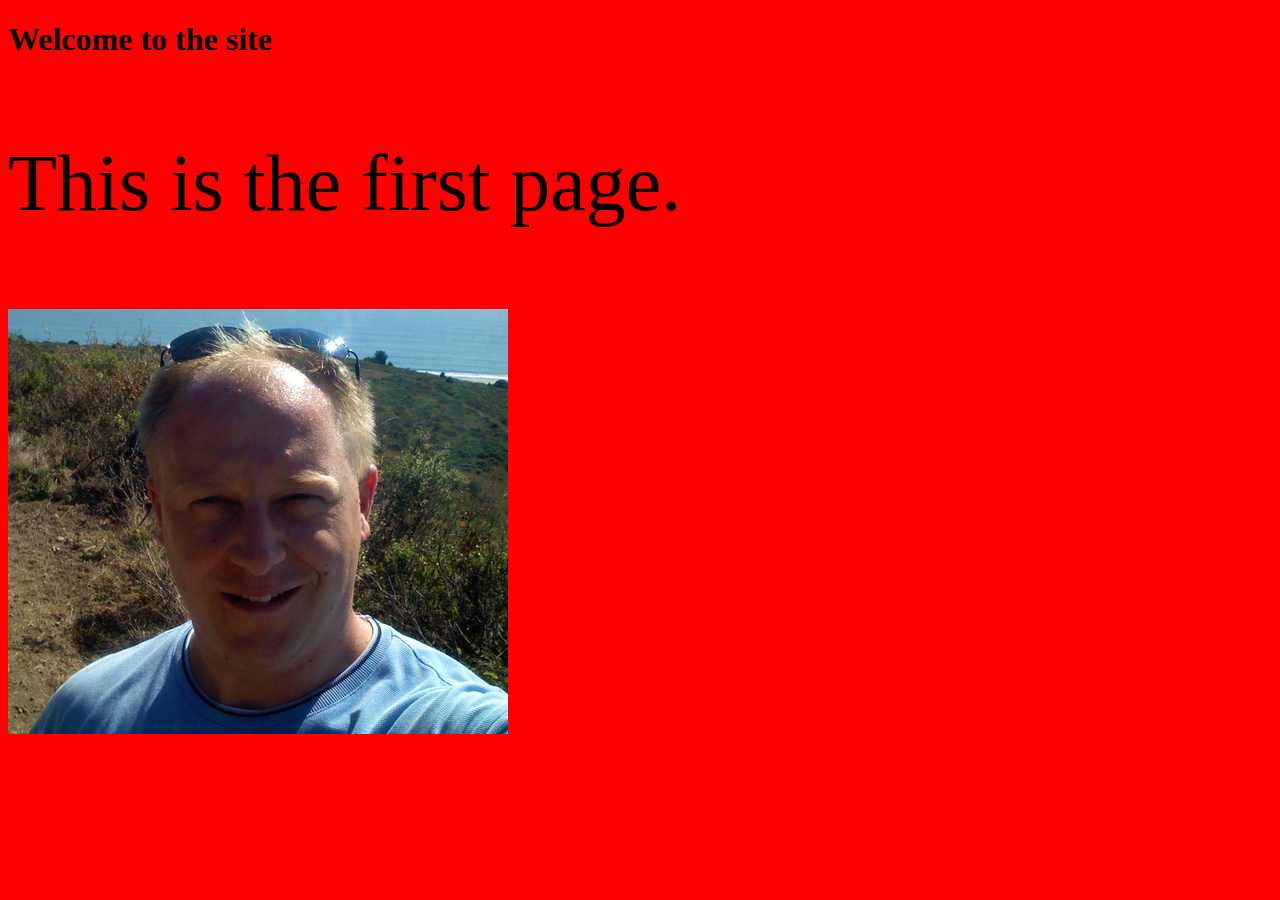
<file: index.html>
<?xml version="1.0" encoding="UTF-8"?>
<!DOCTYPE html PUBLIC "-//W3C//DTD XHTML 1.1//EN"
	"http://www.w3.org/TR/xhtml11/DTD/xhtml11.dtd">

<html xmlns="http://www.w3.org/1999/xhtml" xml:lang="en">
<head>
	<title>Matt Culbreth</title>
	<link rel="stylesheet" href="/styles.css" type="text/css" media="screen" title="no title" charset="utf-8">
</head>

<body>
	<h1>Welcome to the site</h1>
	<p id="blah">This is the first page.</p>
	<img src="/mattc_profile.jpg">
</body>
</html>
</file>
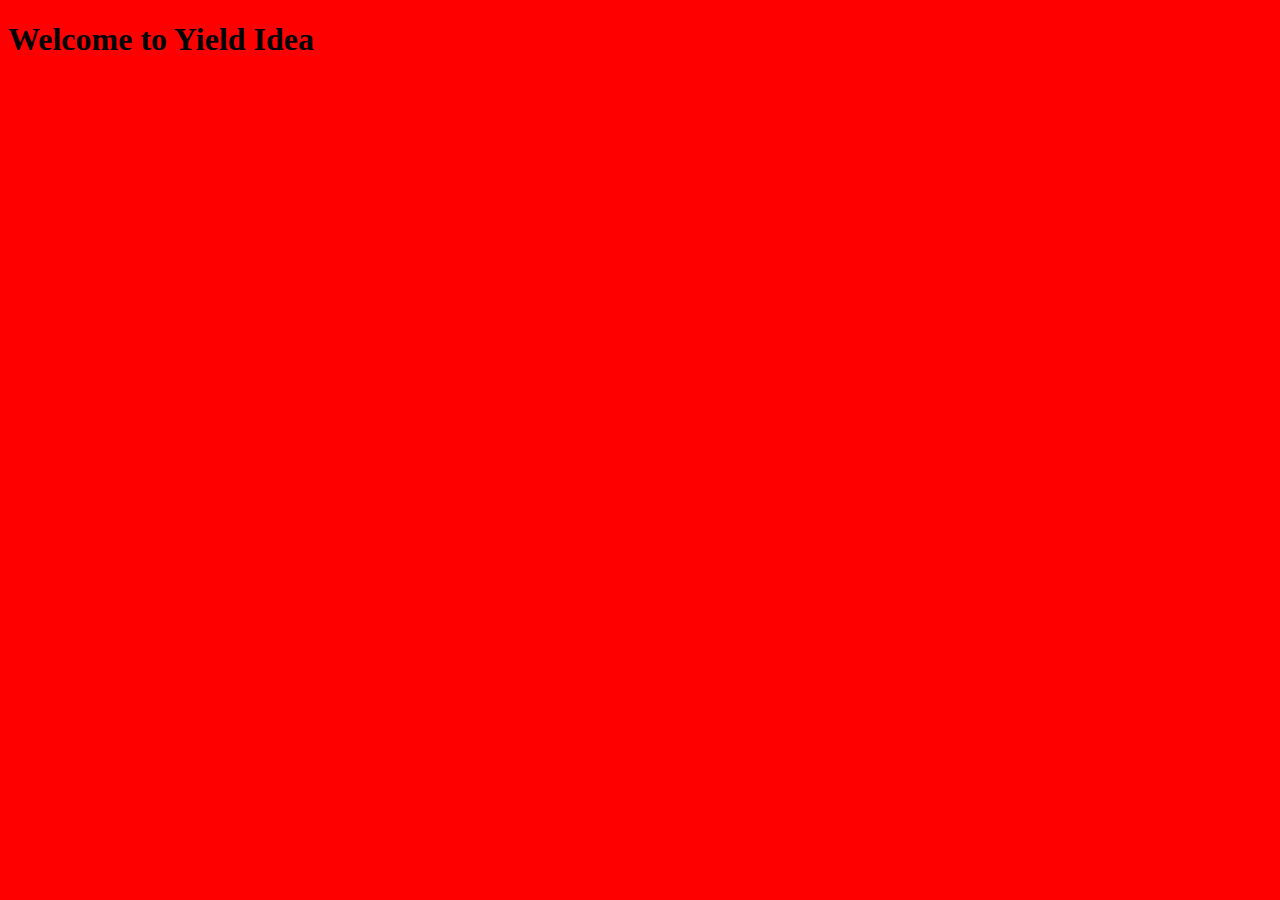
<file: animate-test/yieldidea.com/index.html>
<?xml version="1.0" encoding="UTF-8"?>
<!DOCTYPE html PUBLIC "-//W3C//DTD XHTML 1.1//EN"
	"http://www.w3.org/TR/xhtml11/DTD/xhtml11.dtd">

<html xmlns="http://www.w3.org/1999/xhtml" xml:lang="en">
<head>
	<title>Yield Idea</title>
	<link rel="stylesheet" href="/styles.css" type="text/css" media="screen" title="no title" charset="utf-8">
</head>

<body>
	<h1>Welcome to Yield Idea</h1>
</body>
</html>
</file>
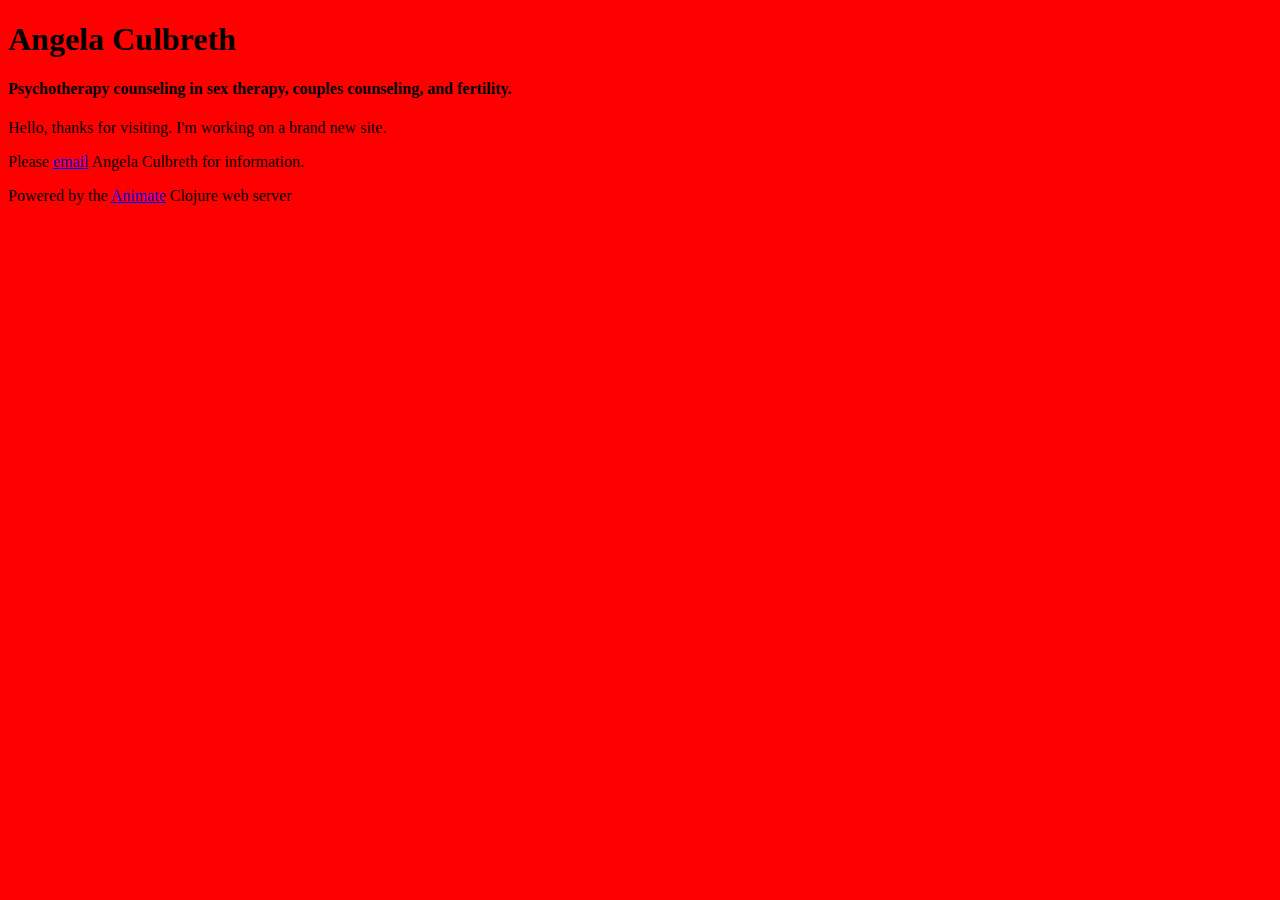
<file: animate/angelaculbreth.com/index.html>
<?xml version="1.0" encoding="UTF-8"?>
<!DOCTYPE html PUBLIC "-//W3C//DTD XHTML 1.1//EN"
	"http://www.w3.org/TR/xhtml11/DTD/xhtml11.dtd">

<html xmlns="http://www.w3.org/1999/xhtml" xml:lang="en">
<head>
	<title>Angela Culbreth</title>
	<link rel="stylesheet" href="/styles.css" type="text/css" media="screen" title="no title" charset="utf-8">
</head>

<body>
	<div id="wrap">
		<div id="main">
			<div id="content">
				<h1>Angela Culbreth</h1>
				<h4 class="message">Psychotherapy counseling in sex therapy, couples counseling, and fertility.<h4>
			</div>
			<div id="second-content">
				Hello, thanks for visiting. I'm working on a brand new site.
			</div>
			<p>Please <a href="mailto:angela@angelaculbreth.com">email</a> Angela Culbreth for information.</p>
		</div>
	</div>
	<div id="footer">
		<p>
			Powered by the <a href="http://github.com/mattc58/animate">Animate</a> Clojure web server
		</p>
	</div>
</body>
</html>
</file>
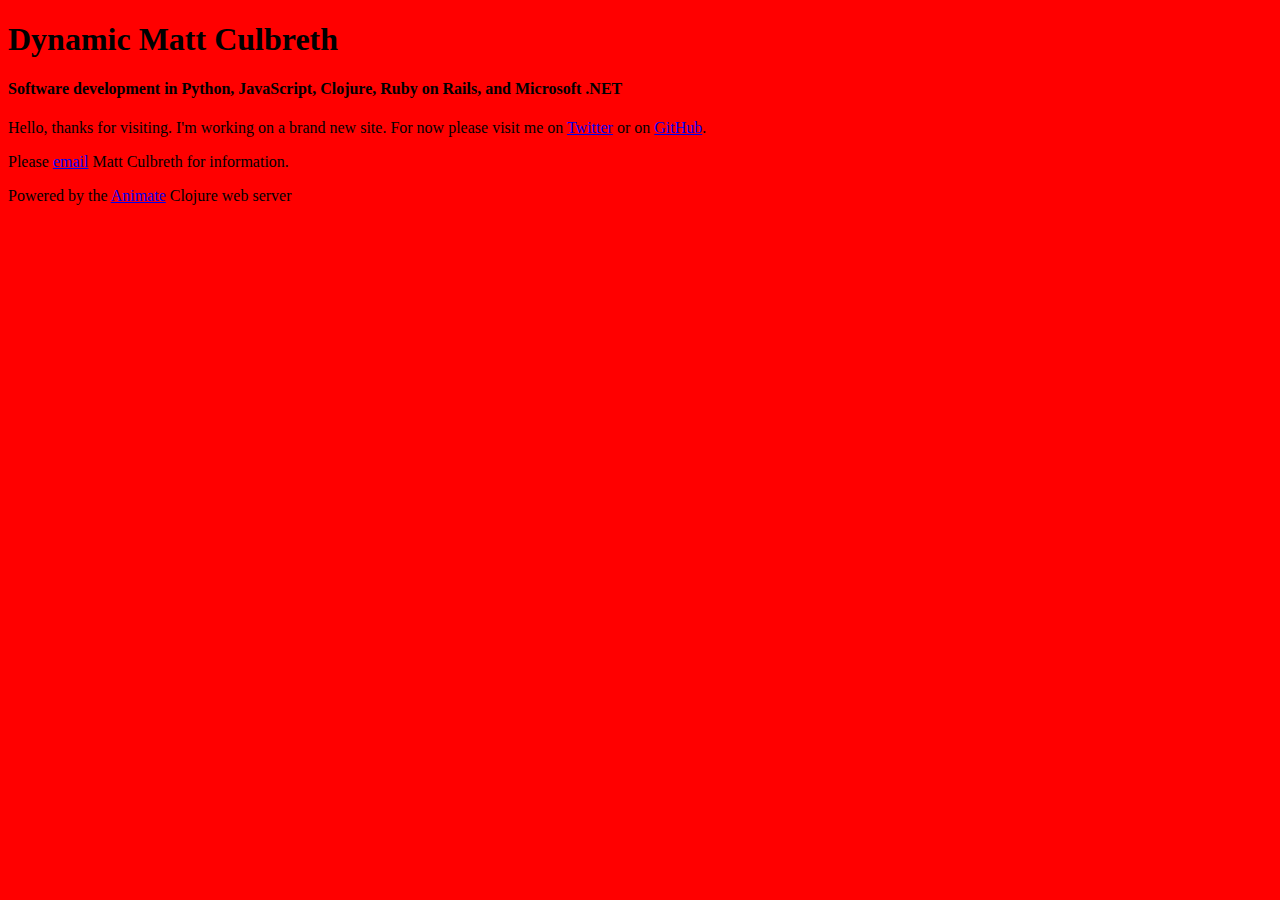
<file: animate/dynamic-mc.com/index.html>
<?xml version="1.0" encoding="UTF-8"?>
<!DOCTYPE html PUBLIC "-//W3C//DTD XHTML 1.1//EN"
	"http://www.w3.org/TR/xhtml11/DTD/xhtml11.dtd">

<html xmlns="http://www.w3.org/1999/xhtml" xml:lang="en">
<head>
	<title>Dynamic Matt Culbreth</title>
	<link rel="stylesheet" href="/styles.css" type="text/css" media="screen" title="no title" charset="utf-8">
</head>

<body>
	<div id="wrap">
		<div id="main">
			<div id="content">
				<h1>Dynamic Matt Culbreth</h1>
				<h4 class="message">Software development in Python, JavaScript, Clojure, Ruby on Rails, and Microsoft .NET<h4>
			</div>
			<div id="second-content">
				Hello, thanks for visiting. I'm working on a brand new site. For now please visit me on <a href="http://twitter.com/mattc58">Twitter</a> or on <a href="http://github.com/mattc58">GitHub</a>.
			</div>
			<p>Please <a href="mailto:mattculbreth@gmail.com">email</a> Matt Culbreth for information.</p>
		</div>
	</div>
	<div id="footer">
		<p>
			Powered by the <a href="http://github.com/mattc58/animate">Animate</a> Clojure web server
		</p>
	</div>
</body>
</html>
</file>
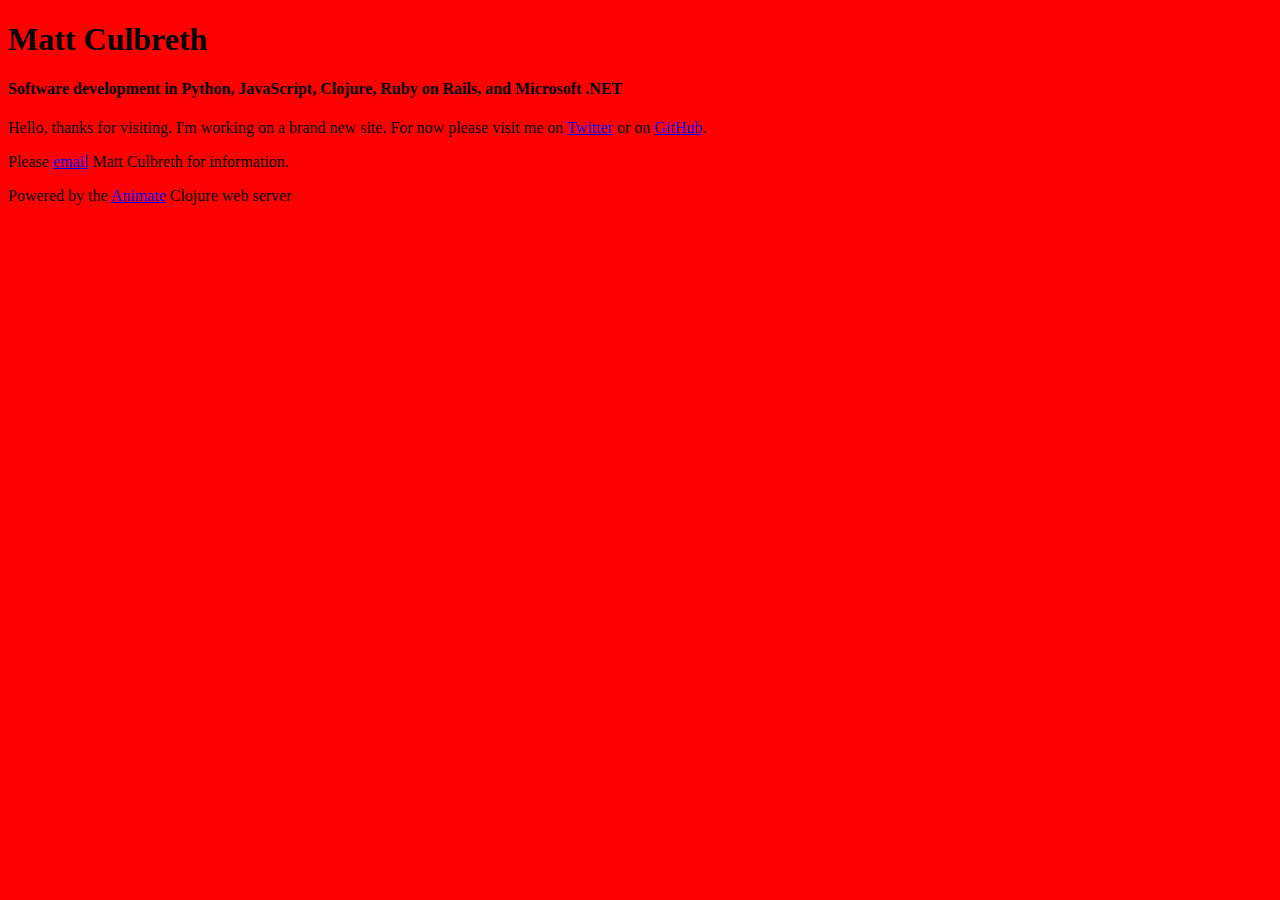
<file: animate/mattculbreth.com/index.html>
<?xml version="1.0" encoding="UTF-8"?>
<!DOCTYPE html PUBLIC "-//W3C//DTD XHTML 1.1//EN"
	"http://www.w3.org/TR/xhtml11/DTD/xhtml11.dtd">

<html xmlns="http://www.w3.org/1999/xhtml" xml:lang="en">
<head>
	<title>Matt Culbreth</title>
	<link rel="stylesheet" href="/styles.css" type="text/css" media="screen" title="no title" charset="utf-8">
</head>

<body>
	<div id="wrap">
		<div id="main">
			<div id="content">
				<h1>Matt Culbreth</h1>
				<h4 class="message">Software development in Python, JavaScript, Clojure, Ruby on Rails, and Microsoft .NET<h4>
			</div>
			<div id="second-content">
				Hello, thanks for visiting. I'm working on a brand new site. For now please visit me on <a href="http://twitter.com/mattc58">Twitter</a> or on <a href="http://github.com/mattc58">GitHub</a>.
			</div>
			<p>Please <a href="mailto:mattculbreth@gmail.com">email</a> Matt Culbreth for information.</p>
		</div>
	</div>
	<div id="footer">
		<p>
			Powered by the <a href="http://github.com/mattc58/animate">Animate</a> Clojure web server
		</p>
	</div>
</body>
</html>
</file>
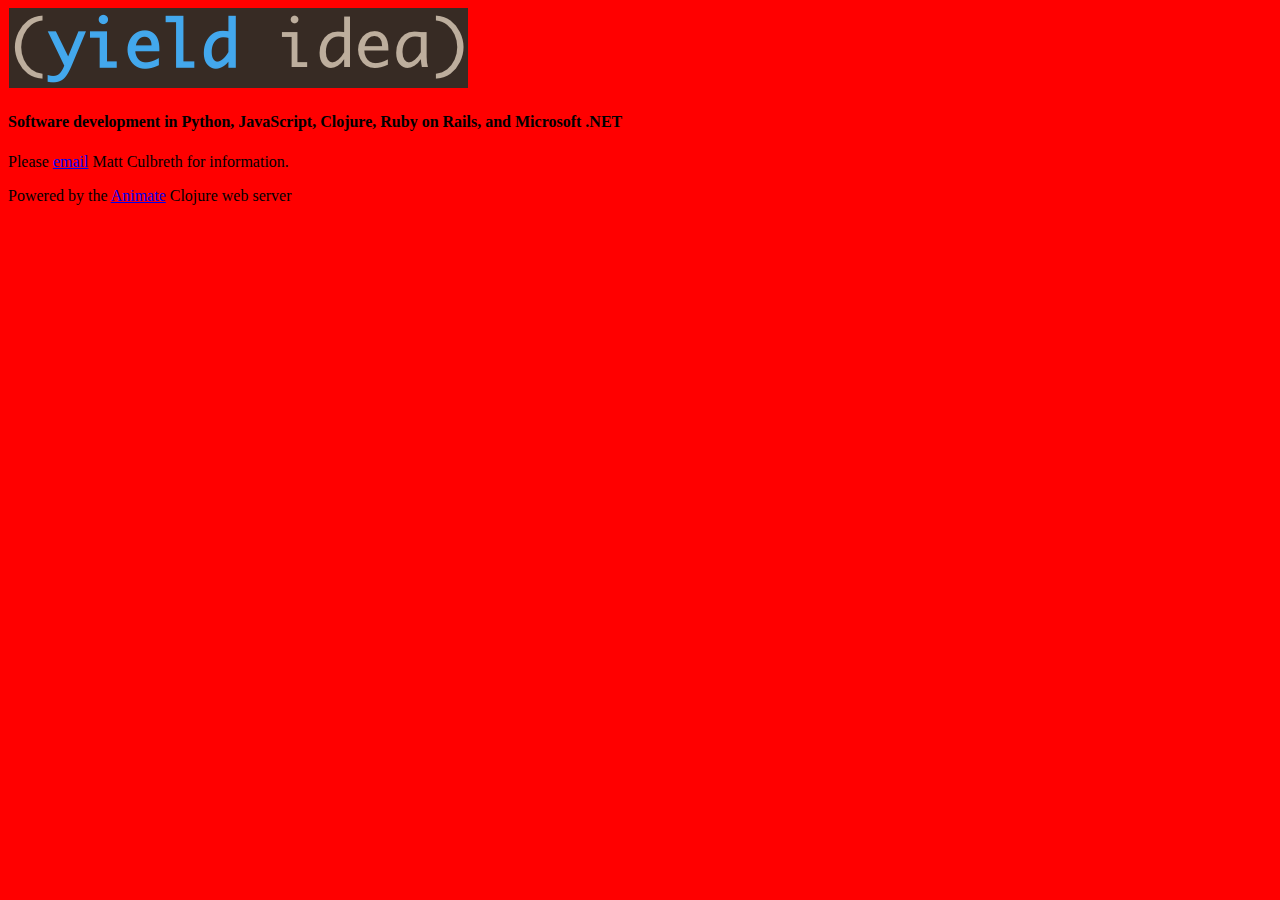
<file: animate/yieldidea.com/index.html>
<?xml version="1.0" encoding="UTF-8"?>
<!DOCTYPE html PUBLIC "-//W3C//DTD XHTML 1.1//EN"
	"http://www.w3.org/TR/xhtml11/DTD/xhtml11.dtd">

<html xmlns="http://www.w3.org/1999/xhtml" xml:lang="en">
<head>
	<title>Yield Idea</title>
	<link rel="stylesheet" href="/styles.css" type="text/css" media="screen" title="no title" charset="utf-8">
</head>

<body>
	<div id="wrap">
		<div id="main">
			<div id="content">
				<div><img src="yi_logo.png"></div>
				<h4 class="message">Software development in Python, JavaScript, Clojure, Ruby on Rails, and Microsoft .NET<h4>
			</div>
			<p>Please <a href="mailto:mattc@yieldidea.com">email</a> Matt Culbreth for information.</p>
		</div>
	</div>
	<div id="footer">
		<p>
			Powered by the <a href="http://github.com/mattc58/animate">Animate</a> Clojure web server
		</p>
	</div>
</body>
</html>
</file>
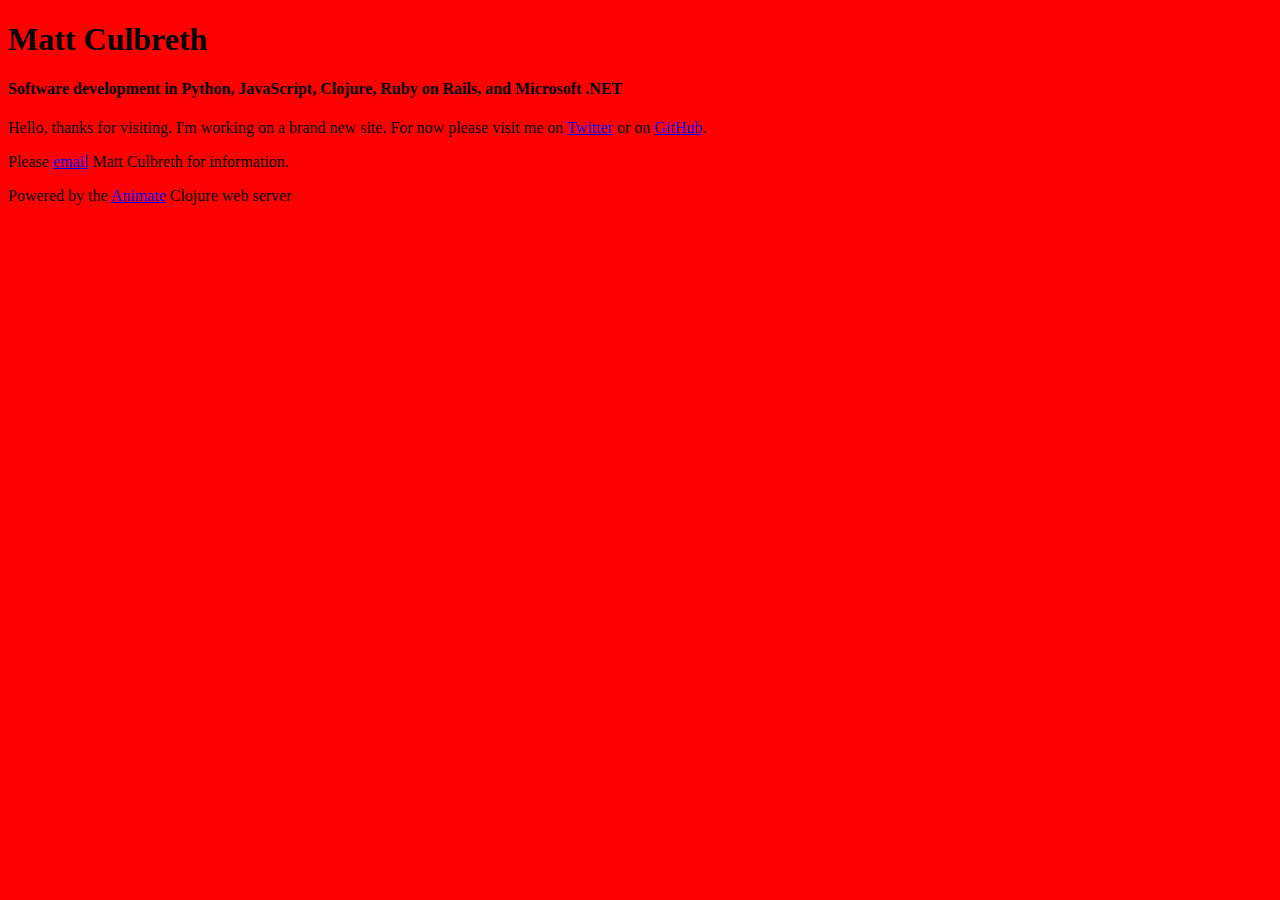
<file: animate-test/mattculbreth.com/about/index.html>
<?xml version="1.0" encoding="UTF-8"?>
<!DOCTYPE html PUBLIC "-//W3C//DTD XHTML 1.1//EN"
	"http://www.w3.org/TR/xhtml11/DTD/xhtml11.dtd">

<html xmlns="http://www.w3.org/1999/xhtml" xml:lang="en">
<head>
	<title>About Matt Culbreth</title>
	<link rel="stylesheet" href="../styles.css" type="text/css" media="screen" title="no title" charset="utf-8">
</head>

<body>
	<div id="wrap">
		<div id="main">
			<div id="content">
				<h1>Matt Culbreth</h1>
				<h4 class="message">Software development in Python, JavaScript, Clojure, Ruby on Rails, and Microsoft .NET<h4>
			</div>
			<div id="second-content">
				Hello, thanks for visiting. I'm working on a brand new site. For now please visit me on <a href="http://twitter.com/mattc58">Twitter</a> or on <a href="http://github.com/mattc58">GitHub</a>.
			</div>
			<p>Please <a href="mailto:mattculbreth@gmail.com">email</a> Matt Culbreth for information.</p>
		</div>
	</div>
	<div id="footer">
		<p>
			Powered by the <a href="http://github.com/mattc58/animate">Animate</a> Clojure web server
		</p>
	</div>
</body>
</html>
</file>
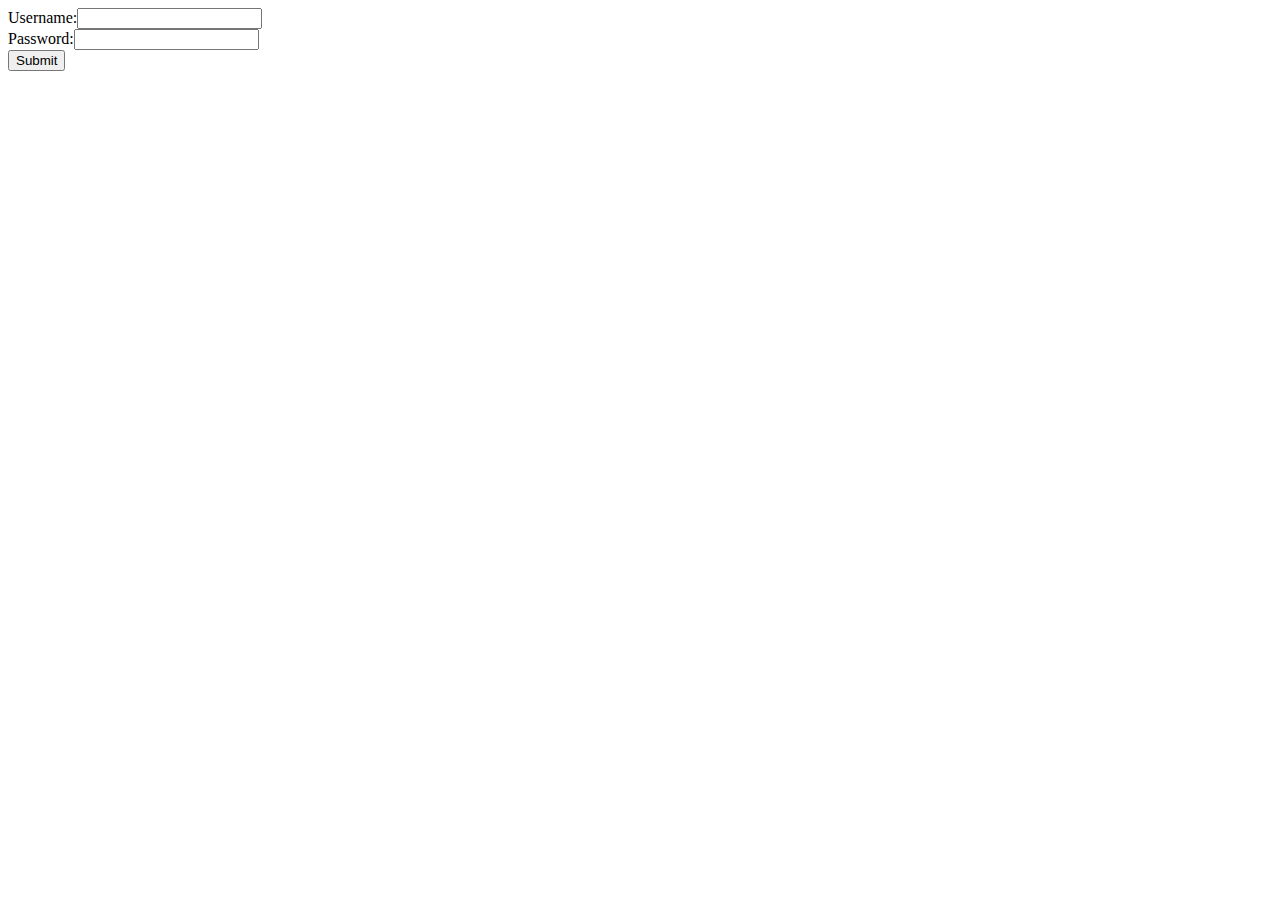
<file: animate/login.html>
<html>
<body>
<div>
<form action="/login" method="POST">
<div><label>Username:</label><input type="text" name="username"></div>
<div><label>Password:</label><input type="password" name="password"></div>
<div><input type="Submit" name="Submit" value="Submit"></div>
</form>
</div>
</body>
</html>
</file>
<file: styles.css>
h1 {
    font-size: 200%;
    font-color: red;
}

body {
    background: red;
}

#blah {
    font-size: 500%;
}
</file>
<file: animate-test/mattculbreth.com/styles.css>
h1 {
    font-size: 200%;
    font-color: red;
}

body {
    background: red;
}

#blah {
    font-size: 500%;
}
</file>
